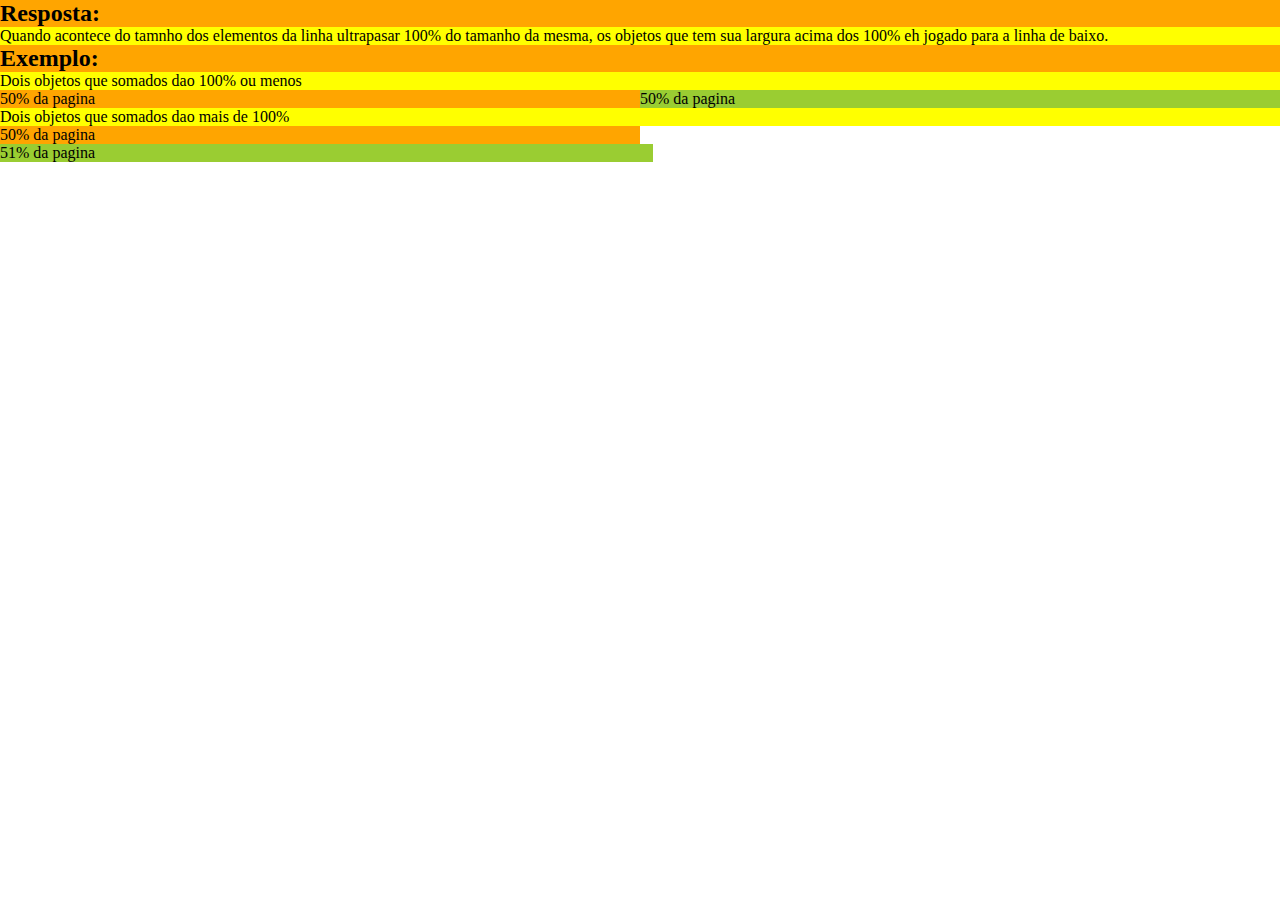
<file: Cap5Exe1.html>
<!DOCTYPE html>
<html>
  <head>
    <title>Cap 5 Exe 1</title>
    <style>
      * {
        margin: 0px;
        border: 0px;
        padding: 0px;
        float: left;
      }

      div {
        background-color: orange;
      }

      div + div {
        background-color: yellowgreen;
      }
      .sep {
        width: 100%;
        background-color: yellow;
      }
    </style>
  </head>
  <body>
    <main>
      <div>
        <h2>Resposta:</h2>
        <label class="sep"
          >Quando acontece do tamnho dos elementos da linha ultrapasar 100% do
          tamanho da mesma, os objetos que tem sua largura acima dos 100% eh
          jogado para a linha de baixo.</label
        >
        <h2>Exemplo:</h2>
      </div>

      <label class="sep">Dois objetos que somados dao 100% ou menos</label>
      <div style="width: 50%">
        <p>50% da pagina</p>
      </div>
      <div style="width: 50%">
        <p>50% da pagina</p>
      </div>
      <label class="sep">Dois objetos que somados dao mais de 100%</label>
      <div style="width: 50%">
        <p>50% da pagina</p>
      </div>
      <div style="width: 51%">
        <p>51% da pagina</p>
      </div>
    </main>
  </body>
</html>
</file>
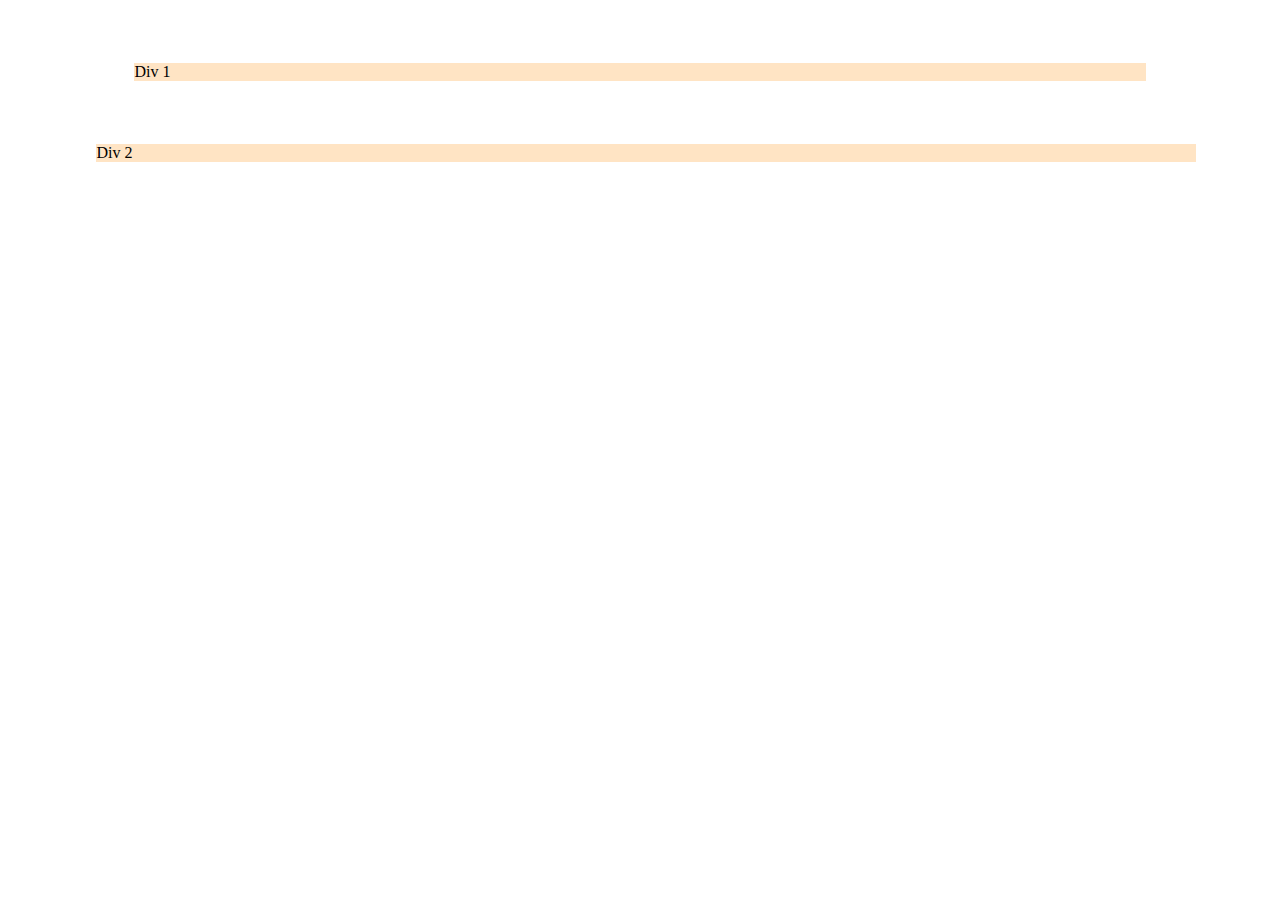
<file: Cap5Exe2.html>
<!DOCTYPE html>
<html>
  <head>
    <title>Cap 5 exe 2</title>
    <style>
      div {
        background-color: bisque;
      }

      #div1 {
        margin: 5% 10%;
      }

      #div2 {
        margin: 5% 6% 8% 7%;
      }
    </style>
  </head>
  <body>
    <div id="div1">Div 1</div>
    <div id="div2">Div 2</div>
  </body>
</html>
</file>
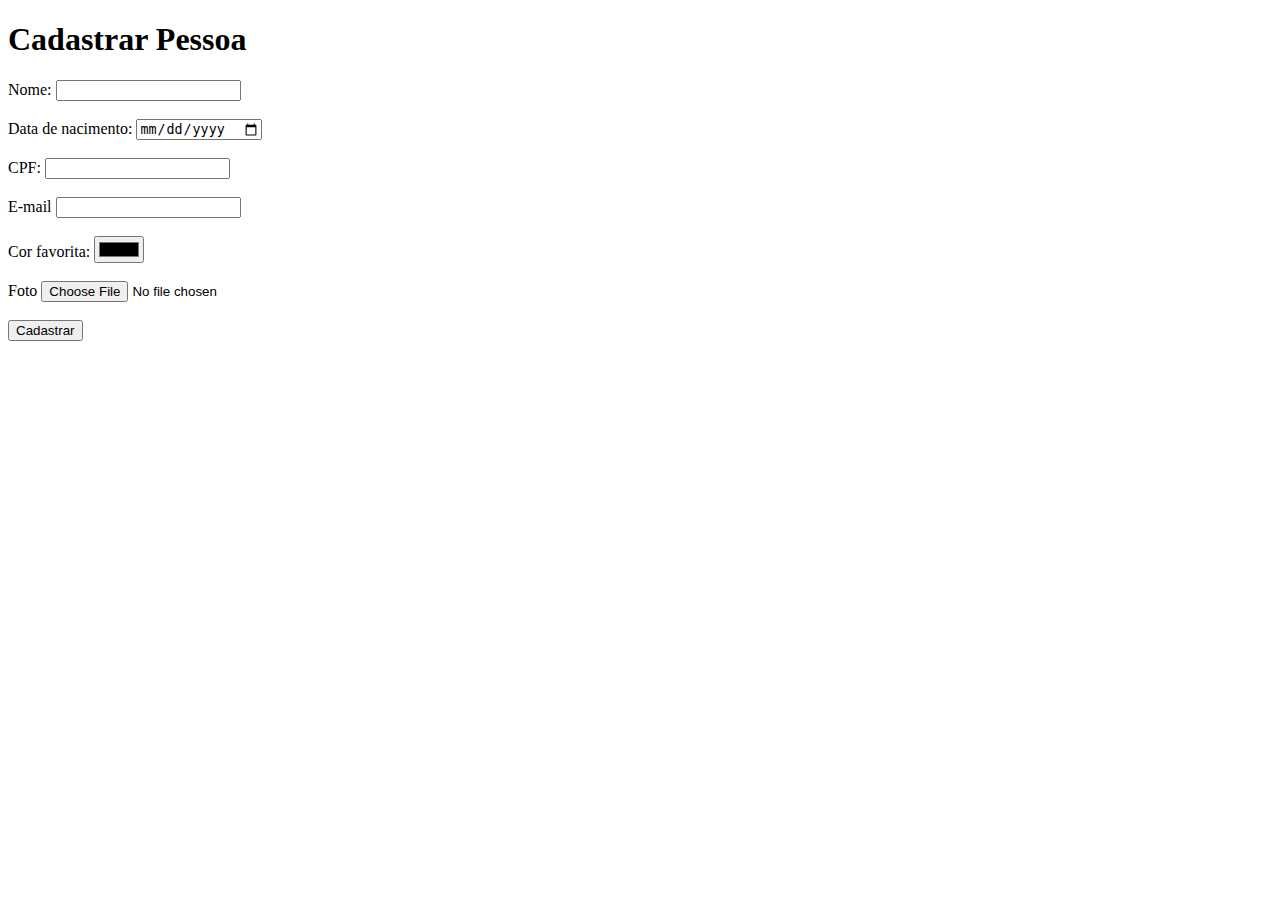
<file: Cap6/ExeB.html>
<!DOCTYPE html>
<html>
  <head>
    <title>Cap 6 ExeB</title>
  </head>
  <body>
    <h1>Cadastrar Pessoa</h1>

    <label>Nome:</label>
    <input type="text" />
    <br /><br />

    <label>Data de nacimento:</label>
    <input type="date" />
    <br /><br />

    <label>CPF:</label>
    <input type="password" />
    <br /><br />

    <label>E-mail</label>
    <input type="email" />
    <br /><br />

    <label>Cor favorita:</label>
    <input name="cor" type="color" />
    <br /><br />

    <label>Foto</label>
    <input name="Foto" type="file" alt="Nenhum arquivo selecionado" />
    <br /><br />

    <button>Cadastrar</button>
  </body>
</html>
</file>
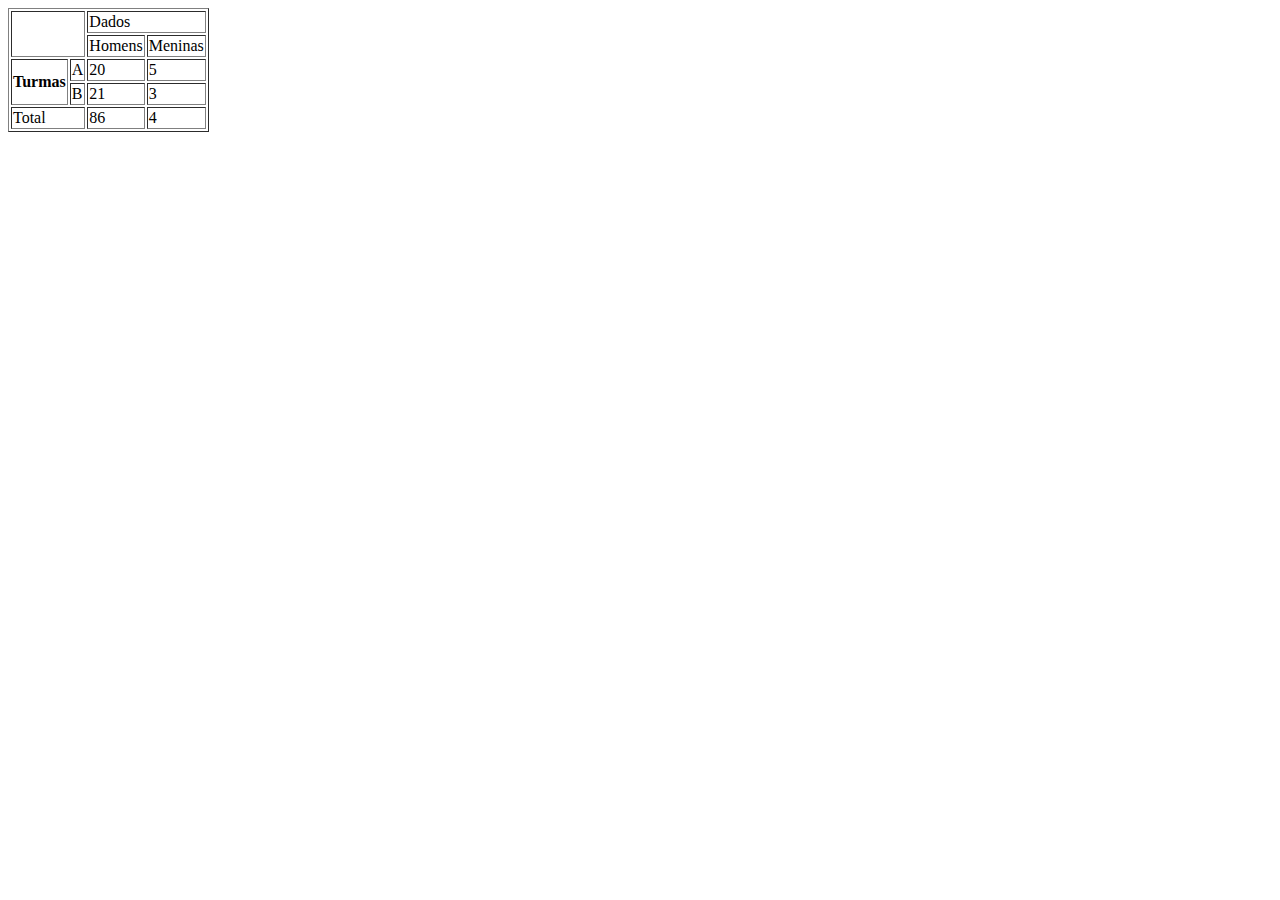
<file: Cap6/ExeC.html>
<!DOCTYPE html>
<html>
  <head>
    <title>Cap6 ExeC</title>
  </head>
  <body>
    <table border="1">
      <tr>
        <td colspan="3" rowspan="2"></td>
        <td colspan="2">Dados</td>
      </tr>
      <tr>
        <td>Homens</td>
        <td>Meninas</td>
      </tr>
      <tr>
        <td colspan="2" rowspan="2"><b>Turmas</b></td>
        <td>A</td>
        <td>20</td>
        <td>5</td>
      </tr>
      <tr>
        <td>B</td>
        <td>21</td>
        <td>3</td>
      </tr>
      <tr>
        <td colspan="3">Total</td>
        <td>86</td>
        <td>4</td>
      </tr>
    </table>
  </body>
</html>
</file>
